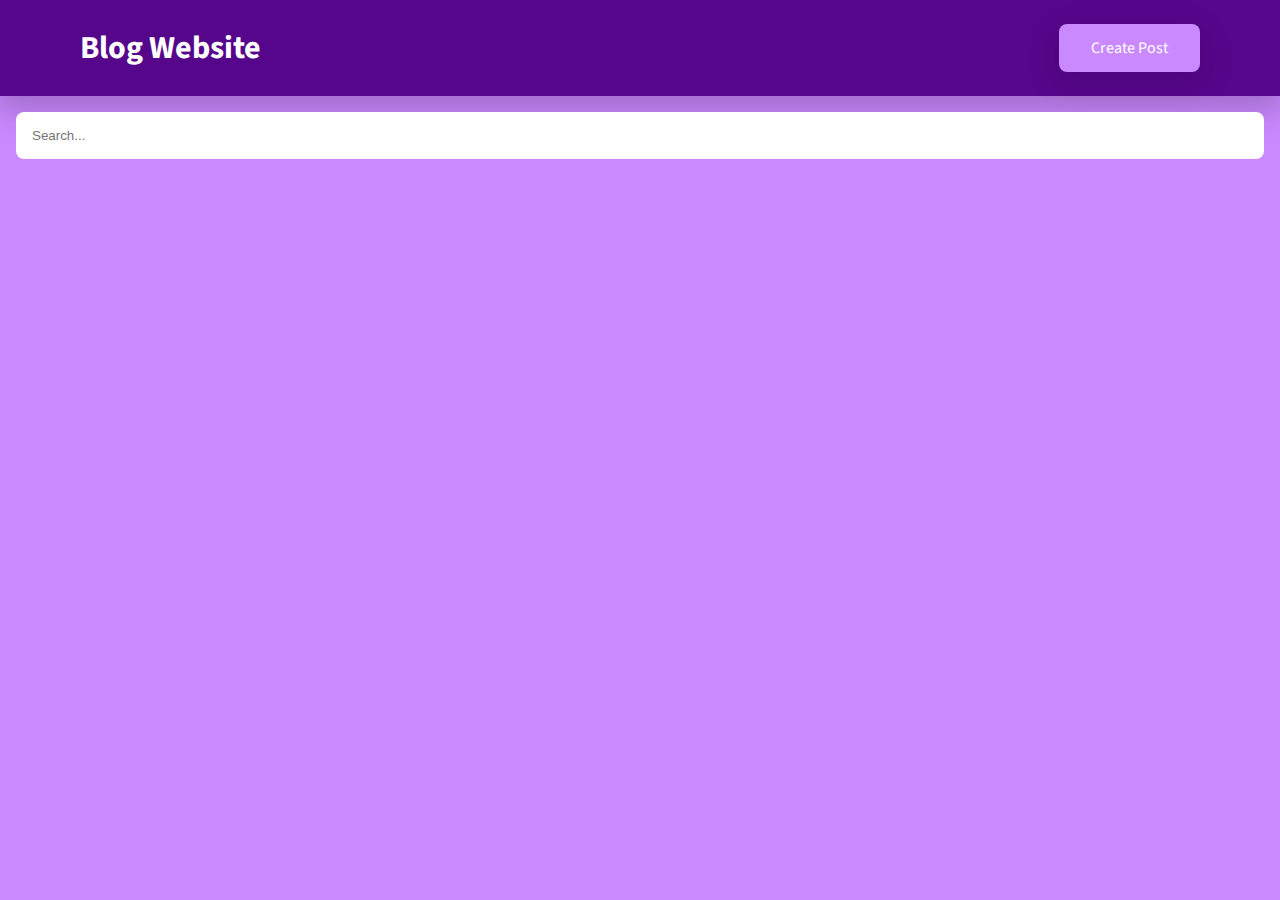
<file: index.html>
<!DOCTYPE html>
<html lang="en">
  <head>
    <meta charset="UTF-8" />
    <meta http-equiv="X-UA-Compatible" content="IE=edge" />
    <meta name="viewport" content="width=device-width, initial-scale=1.0" />
    <link rel="stylesheet" href="style.css" />
    <title>Blog Website</title>
  </head>
  <body>
    <header>
      <h1>Blog Website</h1>
      <a href="./pages/create.html">Create Post</a>
    </header>
    <div class="body_container">
      <div class="search">
        <input type="text" id="search" placeholder="Search..." name="term" />
      </div>
      <div class="data_container"></div>
    </div>
    <script src="./js/index.js"></script>
  </body>
</html>
</file>
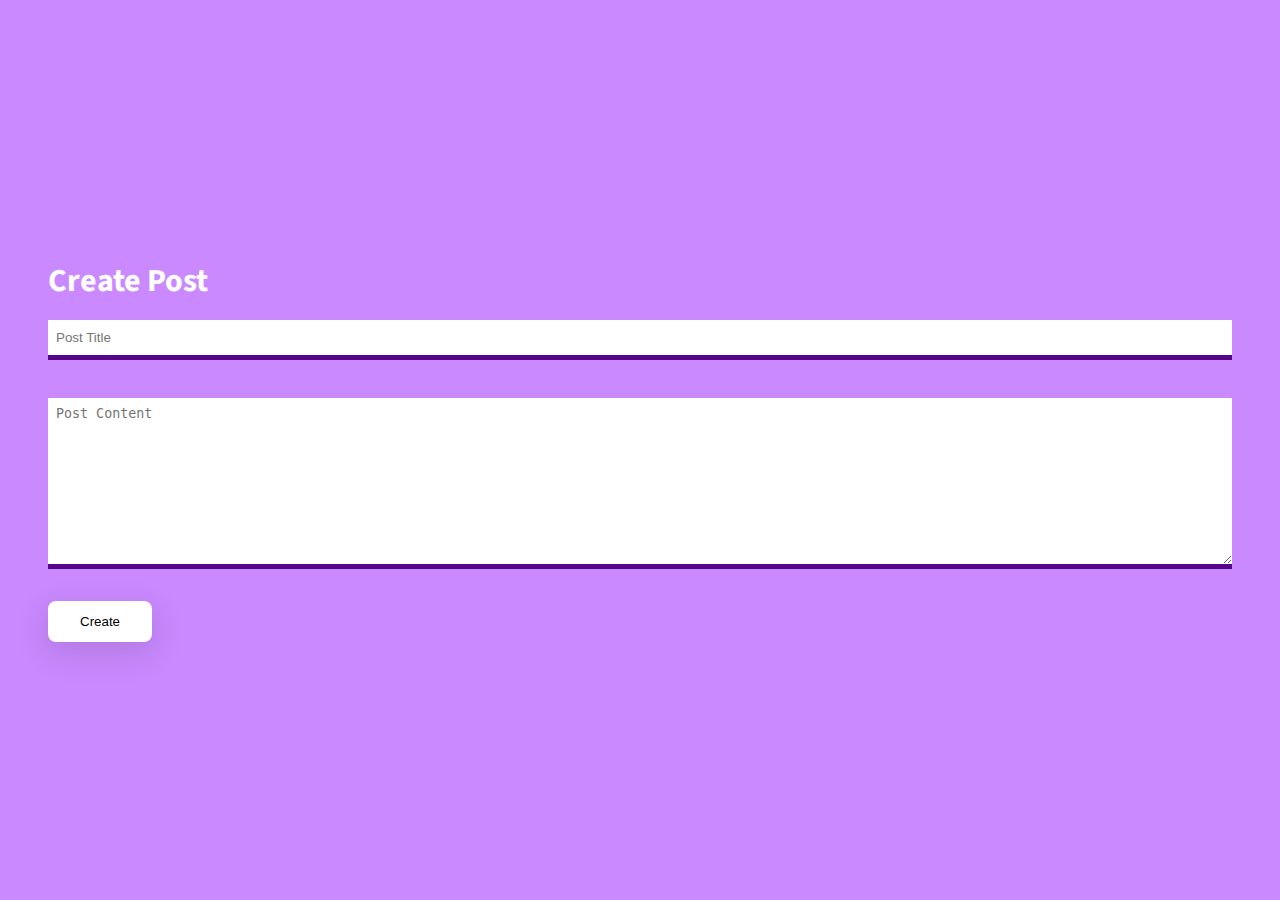
<file: pages/create.html>
<!DOCTYPE html>
<html lang="en">
  <head>
    <meta charset="UTF-8" />
    <meta http-equiv="X-UA-Compatible" content="IE=edge" />
    <meta name="viewport" content="width=device-width, initial-scale=1.0" />
    <title>Document</title>
    <link rel="stylesheet" href="../style.css" />
  </head>
  <body>
    <div class="create_page_container">
      <h1>Create Post</h1>
      <div class="input_container">
        <form>
          <input
            type="text"
            name="title"
            id="title"
            placeholder="Post Title"
            autofocus
            required
          />
          <br />
          <textarea
            name="content"
            id="textarea"
            cols="30"
            rows="10"
            placeholder="Post Content"
            required
          ></textarea>
          <br />
          <button>Create</button>
        </form>
      </div>
    </div>
    <script src="../js/create.js"></script>
  </body>
</html>
</file>
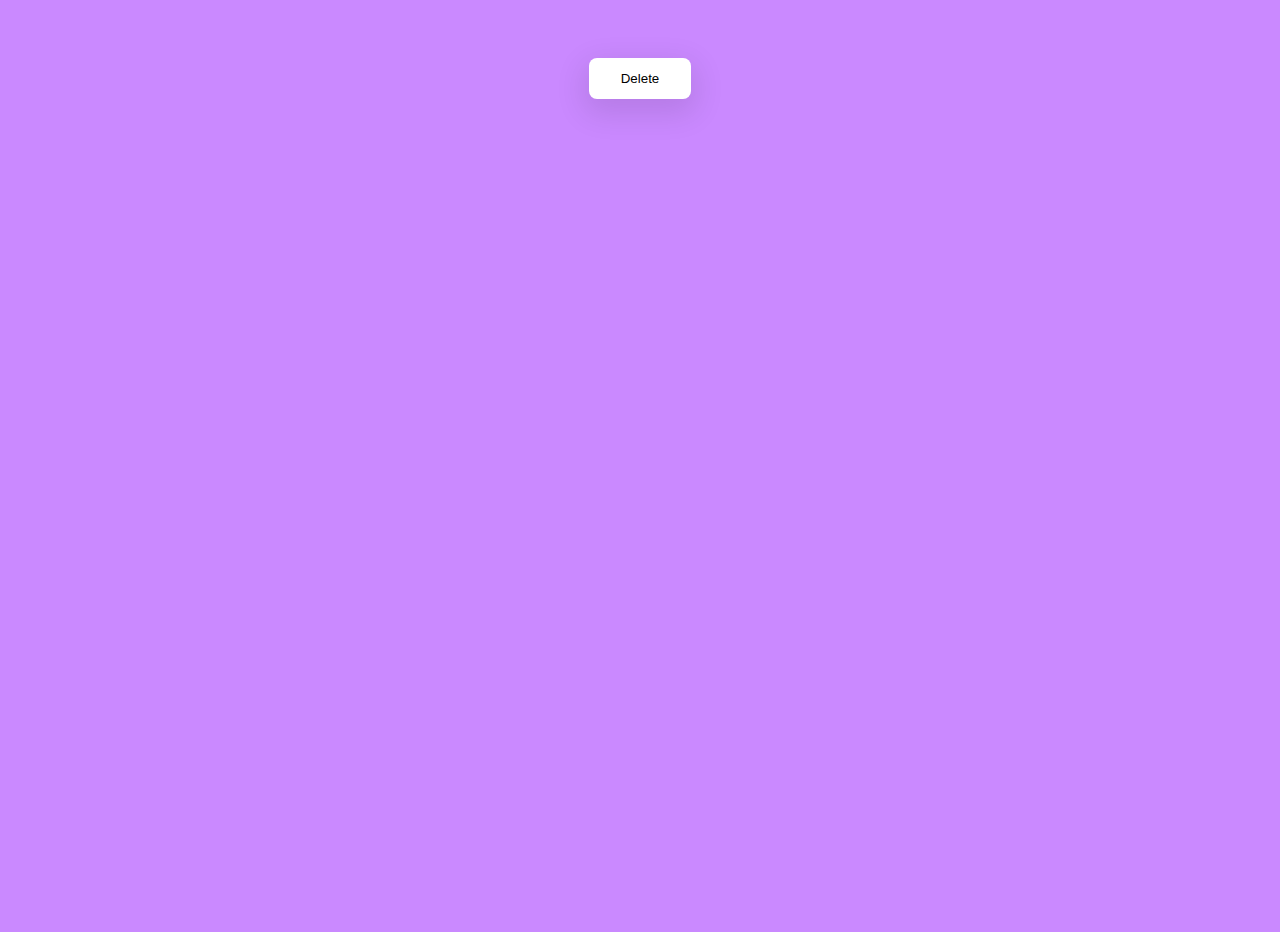
<file: pages/details.html>
<!DOCTYPE html>
<html lang="en">
  <head>
    <meta charset="UTF-8" />
    <meta http-equiv="X-UA-Compatible" content="IE=edge" />
    <meta name="viewport" content="width=device-width, initial-scale=1.0" />
    <title>Post Details</title>
    <link rel="stylesheet" href="../style.css" />
  </head>
  <body>
    <div class="details_mein_container">
      <div class="details_container"></div>
      <button class="delete">Delete</button>
    </div>
    <script src="../js/details.js"></script>
  </body>
</html>
</file>
<file: style.css>
@import url("https://fonts.googleapis.com/css2?family=Source+Sans+Pro:wght@600&display=swap");
* {
  margin: 0;
  padding: 0;
  box-sizing: border-box;
  color: var(--white);
}
:root {
  --primary: #ca89ff;
  --secondary: #56068b;
  --white: #fff;
  --black: #000;
}
body {
  font-family: "Source Sans Pro", sans-serif;
  background-color: var(--primary);
}

/* main page css  */

header {
  width: 100%;
  height: 6rem;
  background-color: var(--secondary);
  display: flex;
  align-items: center;
  justify-content: space-between;
  padding: 0 5rem;
  box-shadow: 0 10px 30px 5px rgb(0 0 0/20%);
}
a {
  text-decoration: none;
}
header a {
  padding: 0.8rem 2rem;
  border-radius: 0.5rem;
  background-color: var(--primary);
  box-shadow: 0 10px 30px 5px rgb(0 0 0/10%);
  cursor: pointer;
}
.search {
  width: 100%;
  padding: 1rem;
}
.search input {
  width: 100%;
  height: 100%;
  padding: 1rem;
  border: none;
  outline: none;
  color: var(--black);
  border-radius: 0.5rem;
}
.data_container {
  width: 100%;
  padding: 0.5rem 3rem;
}
.Cards {
  width: 100%;
  height: 8rem;
  background-color: var(--secondary);
  margin: 1rem;
  border-radius: 0.5rem;
  padding: 1.5rem 2rem;
}
.Cards h1 {
  font-size: 2rem;
}
.Cards a {
  color: var(--primary);
}

/* Create Page Css  */

.create_page_container {
  width: 100%;
  height: 100vh;
  display: flex;
  flex-direction: column;
  justify-content: center;
  padding: 1rem 3rem;
}
.input_container form {
  width: 100%;
  display: flex;
  flex-direction: column;
  justify-content: space-around;
}
.input_container form input {
  height: 2.5rem;
}
.input_container form input,
.input_container form textarea {
  border: none;
  margin-top: 1rem;
  padding: 0.5rem;
  outline: none;
  color: var(--black);
  border-bottom: 5px solid var(--secondary);
}
.input_container form button,
.delete {
  padding: 0.8rem 2rem;
  border: none;
  border-radius: 0.5rem;
  background-color: var(--white);
  color: var(--black);
  box-shadow: 0 10px 30px 5px rgb(0 0 0/10%);
  cursor: pointer;
  align-self: flex-start;
  margin-top: 10px;
}

/* details Page Css  */
.details_mein_container {
  width: 100%;
  height: 100vh;
  text-align: center;
  margin-top: 2rem;
  padding: 1rem 2rem;
}
</file>
